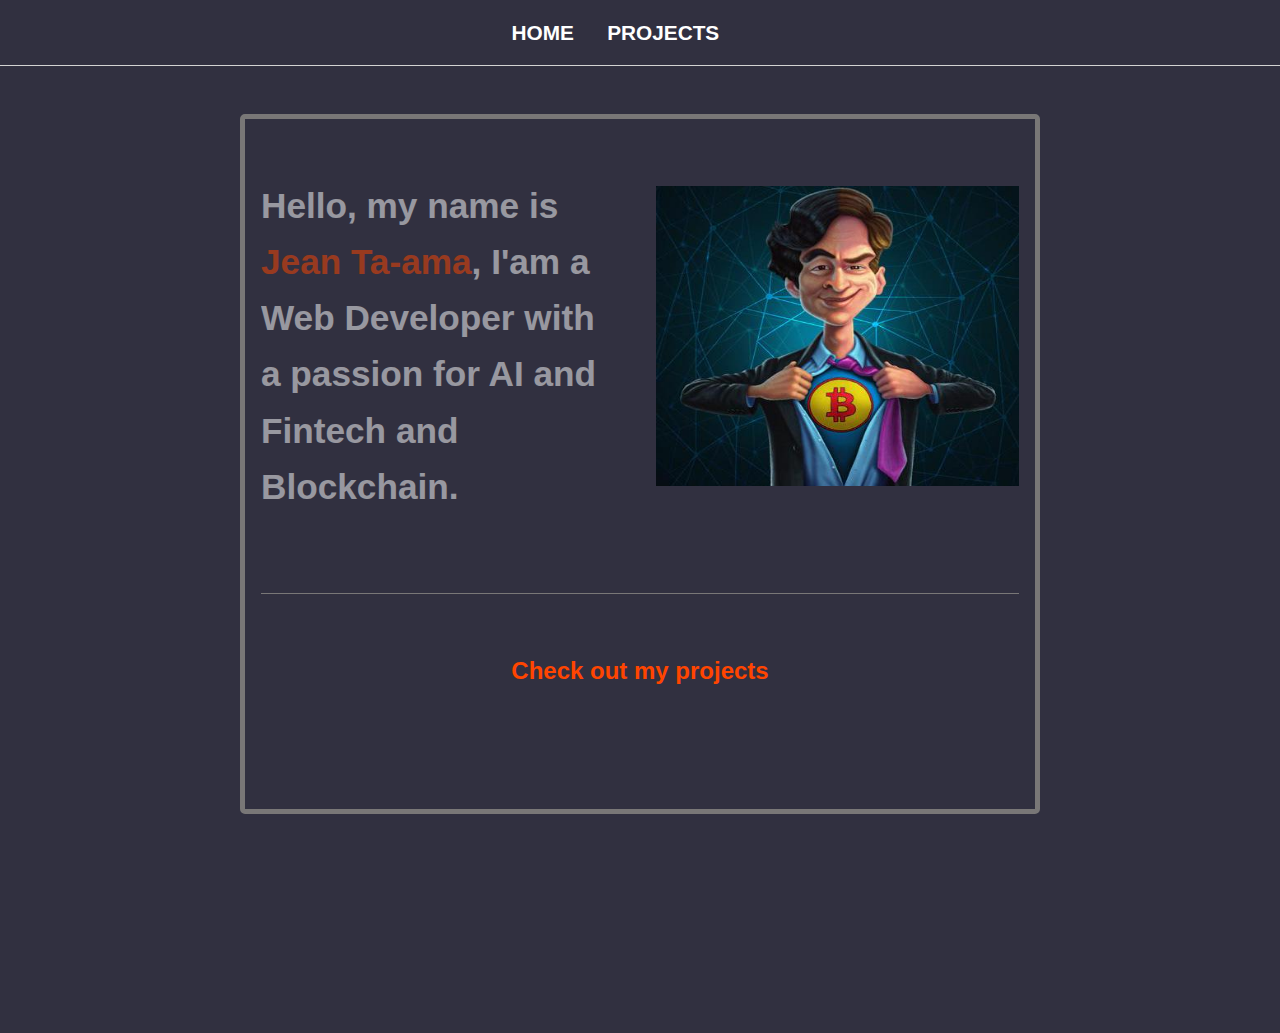
<file: index.html>
<!DOCTYPE html>
<html lang="en">
<head>
   <meta charset="UTF-8">
   <meta http-equiv="X-UA-Compatible" content="IE=edge">
   <meta name="viewport" content="width=device-width, initial-scale=1.0">
   <link rel="stylesheet" href="style.css">
   <link rel="stylesheet" href="https://cdnjs.cloudflare.com/ajax/libs/font-awesome/6.1.0/css/all.min.css" integrity="sha512-10/jx2EXwxxWqCLX/hHth/vu2KY3jCF70dCQB8TSgNjbCVAC/8vai53GfMDrO2Emgwccf2pJqxct9ehpzG+MTw==" crossorigin="anonymous" referrerpolicy="no-referrer" />
   <title>My Portfolio</title>
</head>
<body>
   <header id="header">
      <div class="container flex">
      <nav id="navbar">
         <li><a href="index.html">Home</a></li>
         <li><a href="project.html">Projects</a></li>
         <li><a href="https://github.com/cryptososso" target="_blank" id="profile link"><i class="fa-brands fa-github"></i></a></li>
      </nav>
     </div>
   </header> 
      <section id="welcome-section">
         <div class="container flex-column grid">
         <h1 id="title">
         Hello, my name is <span>Jean Ta-ama</span>, I'am a Web Developer with a passion for AI and Fintech and Blockchain.
         </h1>
        <img src="./img/super-cryptososso.jpg" alt="AI Profile image" id="title-img">
        <div class="project">
           <h2>Check out my projects</h2>
           <a href="project.html"><i class="fa-solid fa-box-archive"></i></a>
        </div>
        </div>
      </section>
</body>
</html>
</file>
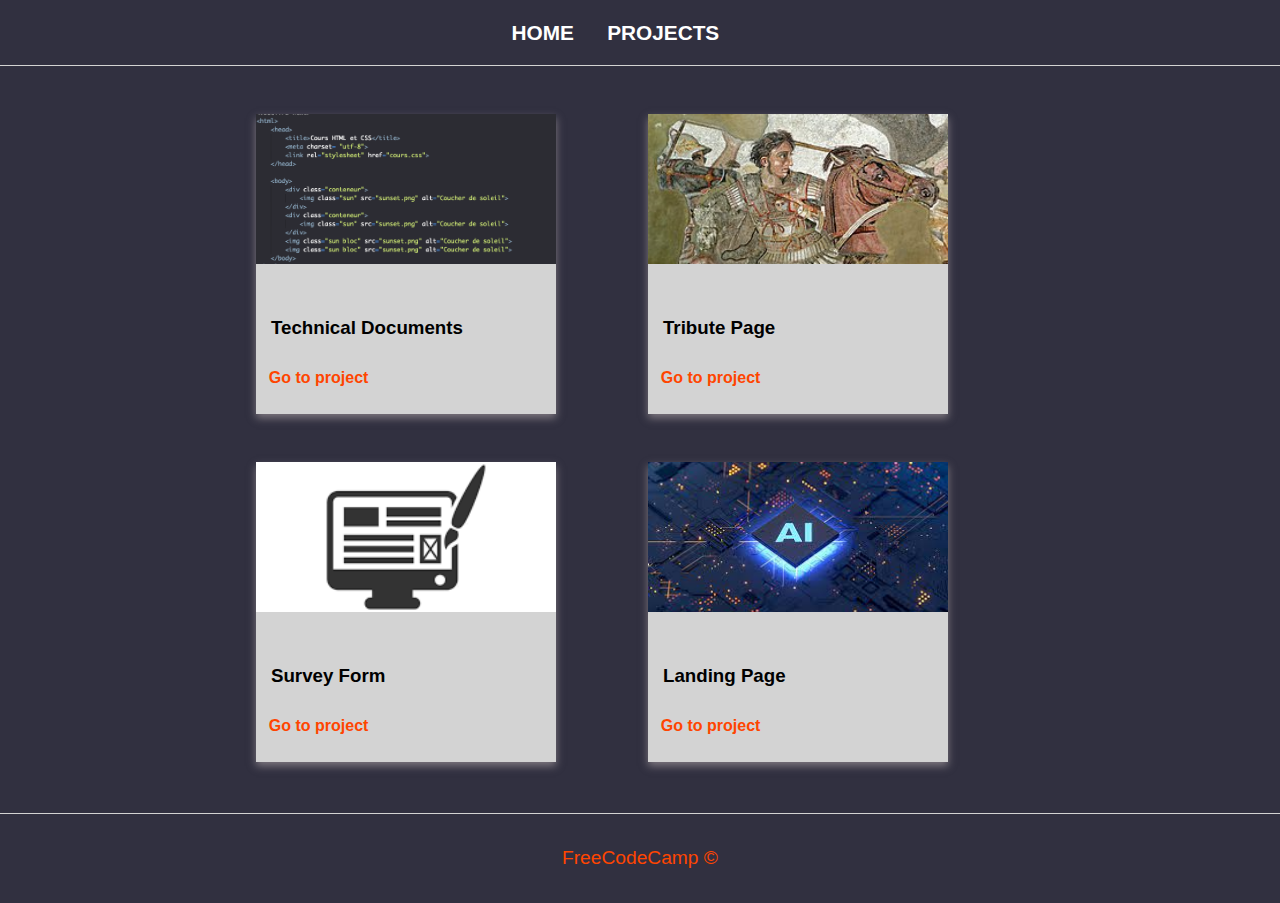
<file: project.html>
<!DOCTYPE html>
<html lang="en">
<head>
   <meta charset="UTF-8">
   <meta http-equiv="X-UA-Compatible" content="IE=edge">
   <meta name="viewport" content="width=device-width, initial-scale=1.0">
   <link rel="stylesheet" href="https://cdnjs.cloudflare.com/ajax/libs/font-awesome/6.1.0/css/all.min.css" integrity="sha512-10/jx2EXwxxWqCLX/hHth/vu2KY3jCF70dCQB8TSgNjbCVAC/8vai53GfMDrO2Emgwccf2pJqxct9ehpzG+MTw==" crossorigin="anonymous" referrerpolicy="no-referrer" />
   <link rel="stylesheet" href="style.css">
   <title>Projects</title>
</head>
<body>
   <body>
      <header id="header">
         <div class="container flex">
         <nav id="navbar">
            <li><a href="index.html">Home</a></li>
            <li><a href="project.html">Projects</a></li>
            <li><a href="https://github.com/cryptososso" target="_blank" id="profile link"><i class="fa-brands fa-github"></i></a></li>
         </nav>
        </div>
      </header> 
      <main id="main">
         <section id="projects">
            <div class="project-tile">
             <header><img src="./img/html-code.png" alt="html code"></header>
             <h3>Technical Documents</h3>
             <a href="https://cryptososso.github.io/technical-doc/" target="_blank">Go to project  <i class="fa-solid fa-circle-arrow-right"></i></a>
            </div>
            <div class="project-tile">
            <header><img src="./img/alexander-1.jpg" alt="Alexander The Great Picture"></header>
             <h3>Tribute Page</h3>
             <a href="https://cryptososso.github.io/tribute-page/" target="_blank">Go to project <i class="fa-solid fa-circle-arrow-right"></i></a>
            </div>
            <div class="project-tile">
            <header><img src="./img/icon.png" alt="form"></header>
            <h3>Survey Form</h3>
            <a href="https://cryptososso.github.io/survey-form/" target="_blank">Go to project <i class="fa-solid fa-circle-arrow-right"></i></a>
            </div>
            <div class="project-tile">
            <header><img src="./img/ai-software.jpg" alt="AI software"></header>
            <h3>Landing Page</h3>
             <a href="https://cryptososso.github.io/aidigest-page/" target="_blank">Go to project <i class="fa-solid fa-circle-arrow-right"></i></a>
            </div>
         </section>
      </main>
      <footer>
         <p>FreeCodeCamp &copy;</p>
      </footer>
</body>
</html>
</file>
<file: style.css>
*{
   margin: 0;
   padding: 0;
   box-sizing: border-box;
}

body{
   font-size: 1em;
   font-family: Arial, Helvetica, sans-serif;
   line-height: 1.6;
   background-color: rgb(49, 48, 64);
   color: #fff;
}

.container{
   width: 100%;
   margin: 0 auto;
   padding: 0 1em;
   background-color: rgb(49, 48, 64);
}

.flex{
   display: flex;
   flex-direction: row;
   align-items: center;
   justify-content: space-between;
}

.flex-column{
   display: flex;
   flex-direction: column;
   align-items: center;
   justify-content: space-between;
}

#header{
   width: 100%;
   margin: 0 auto;
   padding: 1em 0;
   background-color: rgb(49, 48, 64);
   color: #fff;
   margin-bottom: 1em;
   border-bottom: 1px solid lightgray;
}

 #navbar{
   width: 100%;
   list-style: none;
   display: flex;
   flex-direction: row;
   align-items: center;
   justify-content: center;
   margin-right: 1em;
}

#navbar a{
   padding: 0.8em;
   color: #fff;
   font-size: 1.3rem;
   text-transform: uppercase;
   font-weight: 900;
}

#navbar a:hover{
   color: orangered;
}

#navbar i{
   font-size: 1.3rem;
}

a{
   text-decoration: none;
}

#welcome-section{
  height: 100vh;
  width: 100%;
  margin: 0 auto;
  background-color: rgb(49, 48, 64);
  margin-bottom: 1em;
}

#title{
  opacity: 0.5;
  font-size: 2rem;
  margin-bottom: 1.3em;
  margin-top: 1.2em;
  text-align: center;
}

span{
   color: orangered;
   font-weight: 900;
}

#title-img{
   width: 600px;
   max-width: 100%;
   height: 300px;
   margin-bottom: 1.5em;
}

.project h2{
   font-size: 1.5rem;
   margin-top: 1em;
   margin-bottom: 0.5em;
   text-align: center;
   padding: 1em;
   color: orangered;
}

.project{
   width: 100%;
   height: 200px;
   background-color: rgb(49, 48, 64);
   color: #fff;
   display: flex;
   flex-direction: column;
   align-items: center;
   justify-content: center;
   margin-bottom: 0;
   border-top: 1px solid rgb(121, 119, 119);
}

.project i{
 display: block;
 color: #fff;
 font-size: 3rem;
 margin-bottom: 1.2em;
 transition: 0.2s;
}

.project i:hover{
   font-size: 2.5rem;
   color: orangered;
}

footer{
   padding: 1.5em 0;
   text-align: center;
   color: orangered;
   font-size: 1.2rem;
   border-top: 1px solid lightgray;
}

@media  only screen and (min-width : 760px){
   .container{
      width: 800px;
   }
   

  #welcome-section{
   height: 100vh;
   width: 100%;
   margin: 0 auto;
   background-color: rgb(49, 48, 64);
   margin-bottom: 1em;
 }

  #header{
     margin-bottom: 3em;
  }

  #title{
   opacity: 0.5;
   font-size: 2.2rem;
   margin-bottom: 1.3em;
   margin-top: 1.2em;
   text-align: left;
 }



  #title-img{
   width: 800px;
   max-width: 100%;
   height: 300px;
   margin-bottom: 1.5em;
}


#welcome-section{
   width: 100%;
   margin: 0 auto;
   background-color: rgb(49, 48, 64);
   margin-bottom: 0.2em;
   margin-bottom: 1.2em;
 }

  .grid{
     display: grid;
     grid-template-columns: repeat(2, 1fr);
     grid-template-rows: 1fr;
     gap: 2em;
     border: 5px solid rgb(121, 119, 119);
     border-radius: 5px;
     padding: 1em;
  }

  .project{
     grid-column: 1/ span 2;
  }

  footer{
     margin-top: 1em;
  }


}

/*Project section*/

#main{
   width: 100%;
   margin: 0 auto;
}

#projects{
   width: 100%;
   margin: 0 auto;
   display: grid;
   grid-template-columns: repeat(1, 1fr);
   align-items: center;
   justify-content: center;
   padding: 0 1em;
}

.project-tile{
   width: 100%;
   height: 250px;
   max-width: 100%;
   box-shadow: 0 4px 8px 0 rgba(202, 190, 190, 0.5);
   margin-bottom: 2em;
   transition: 0.3s;
   display: flex;
   flex-direction: column;
   justify-content: space-between;
   background-color: lightgray;
}

.project-tile:hover{
   box-shadow: 0 8px 16px 0 rgba(202, 190, 190, 0.5);
}

.project-tile header{
   width: 100%;
   margin-bottom: 1.2em;
}

.project-tile header img{
   width: 100%;
   height: 100px;
   max-width: 100%;
   object-fit: cover;
}

.project-tile h3{
   margin-left: 0.8em;
   font-weight: 900;
   color: #000;
}

.project-tile a{
   text-decoration: none;
   color: orangered;
   margin-left: 0.8em;
   margin-bottom: 1.5em;
   font-weight: 900;
   transition: 0.2s;
}

.project-tile a:hover,
.project-tile a:focus{
   font-size: 1rem;
   margin-left: 1em;
}

@media  only screen and (min-width : 700px){

   #main{
      width: 800px;
   }
   
   #projects{
      grid-template-columns: repeat(2, 1fr);
      gap: 1em;
   }

   .project-tile{
      width: 300px;
      height: 300px;
      box-shadow: 0 4px 8px 0 rgba(202, 190, 190, 0.5);
   }

   .project-tile:hover{
      box-shadow: 0 8px 16px 0 rgba(202, 190, 190, 0.8);
   }

   .project-tile header img{
      width: 100%;
      height: 150px;
   }


}
</file>
